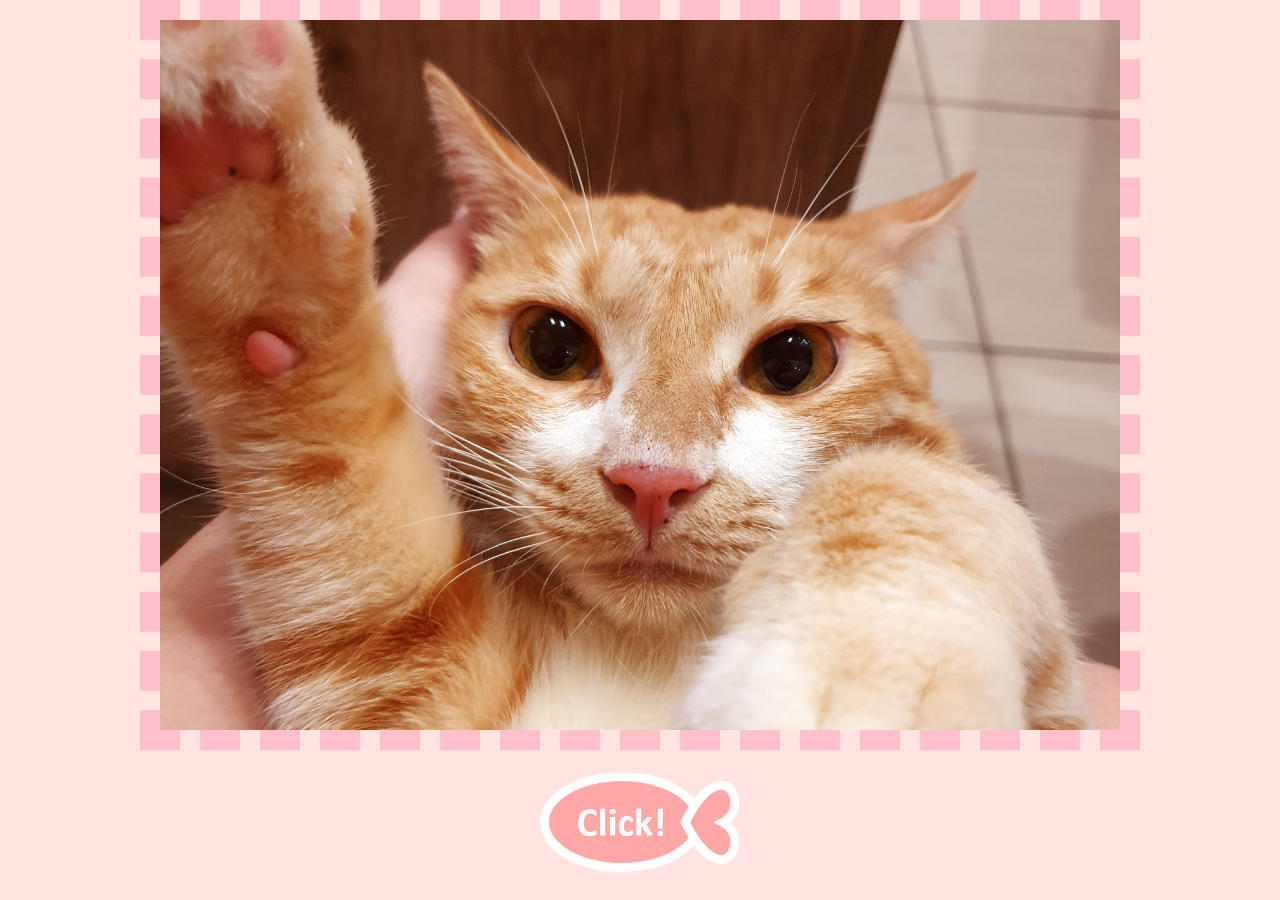
<file: index.html>
<!DOCTYPE html>
<html lang="en">
<head>
    <meta charset="UTF-8">
    <title>A982111期中作業</title>
    <link rel="stylesheet" href="0.css">

</head>
<body style="background: mistyrose">
<center>
    <img id="img-2" class="img-start" src="img/logo.jpg" height="750" width="1000"/>
    <br/>
    <br/>
    <a href="pet.html">
        <img src="img/click.png" height="100" width="200"/>
    </a>
</center>

</body>
</html>
</file>
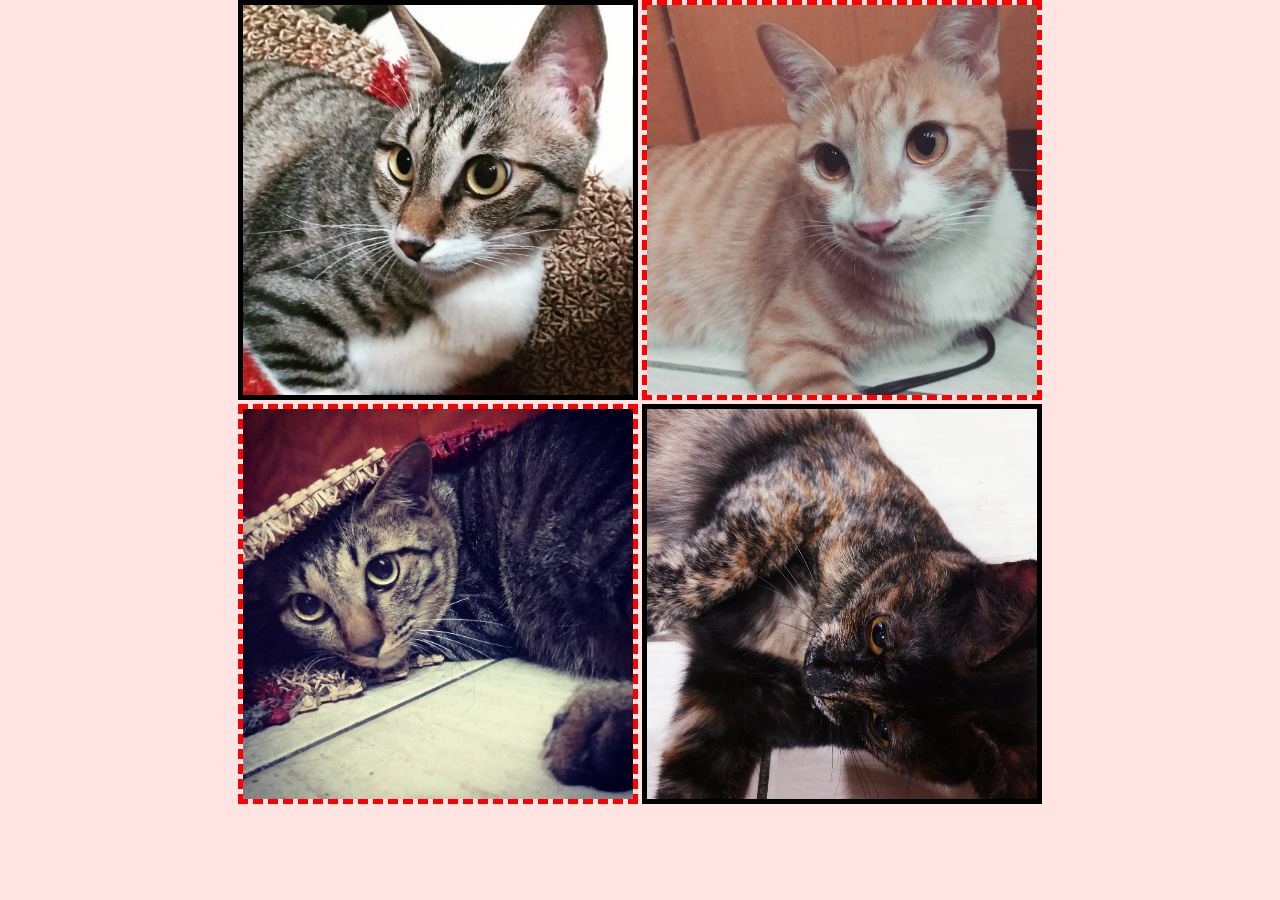
<file: pet.html>
<!DOCTYPE html>
<html lang="en">
<head>
    <meta charset="UTF-8">
    <title>可愛貓貓</title>
    <link rel="stylesheet" href="0.css">
</head>
<body style="background: mistyrose">
<center>
    <img class="img-start" src="img/cat1.jpg" height="400" width="400"/>
    <img id="img-1" class="img-start" src="img/cat2.jpg" height="400" width="400"/>
    <br/>
    <img id="img-1" class="img-start" src="img/cat3.jpg" height="400" width="400"/>
    <img class="img-start" src="img/cat4.jpg" height="400" width="400"/>
</center>
</body>
</html>
</file>
<file: 0.css>
* {
    margin: 0;
    padding: 0;
    list-style: none;
    box-sizing: border-box;
}


.img-start {
    border: 5px solid black;
}

#img-1 {
    border: 5px dashed red;
}

#img-2 {
    border: 20px dashed pink;
}
</file>
